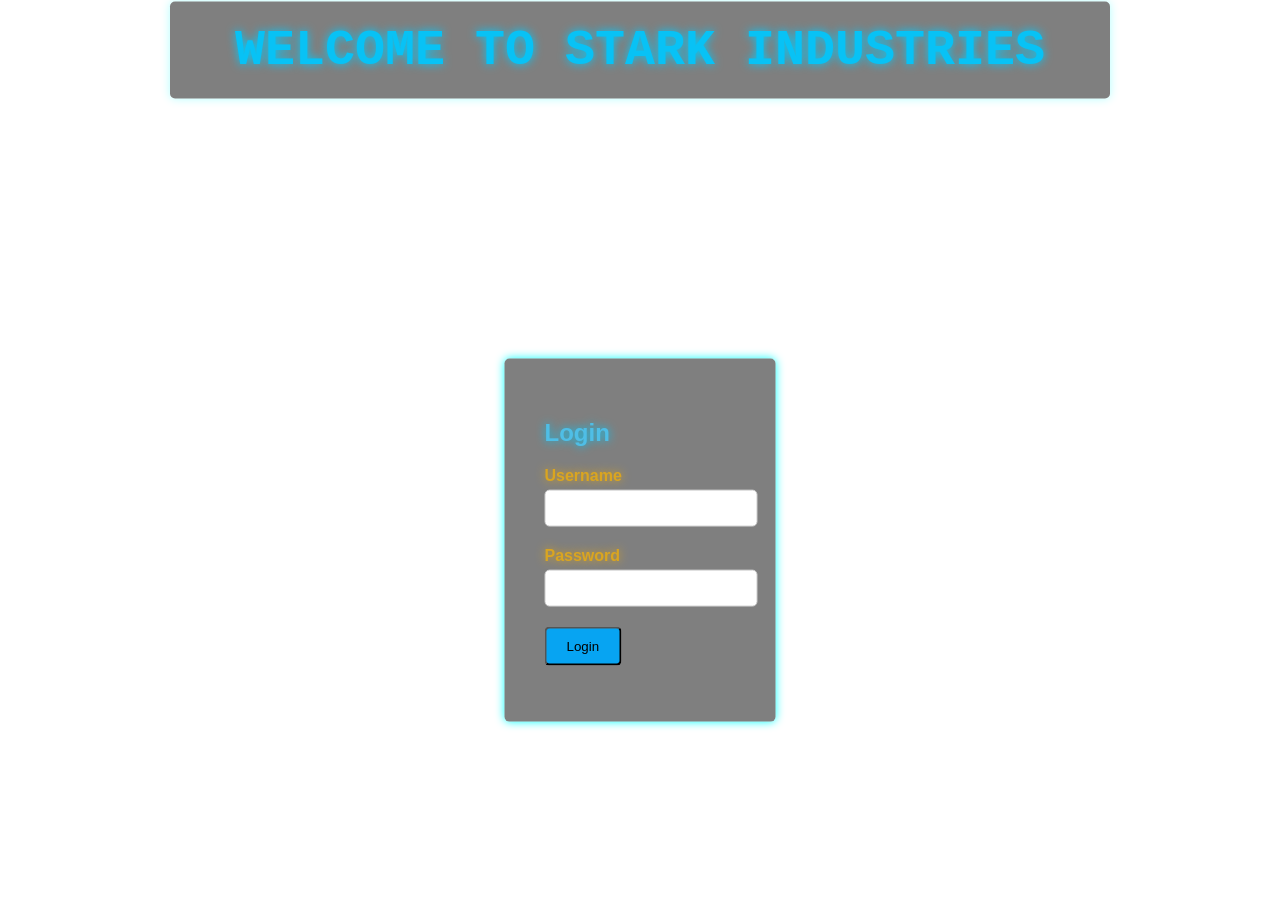
<file: index.html>
<!DOCTYPE html>
<html>
<head>
  <title>Login Page</title>
  <link rel="stylesheet" type="text/css" href="style.css">
</head>
<body>
  <pre>WELCOME TO STARK INDUSTRIES</PRE>
  <div class="container">
    <h2> Login</h2>
    <form id="loginForm">
      <div class="form-group">
        <label for="username">Username</label>
        <input type="text" id="username" name="username" required>
      </div>
      <div class="form-group">
        <label for="password">Password</label>
        <input type="password" id="password" name="password" required>
      </div>
      <button type="submit" class="btn">Login</button>
      <p class="error-message" id="errorMessage"></p>
    </form>
  </div>

  <script src="script.js"></script>
</body>
</html>
</file>
<file: style.css>
body {
    font-family: Arial, sans-serif;
    background: url('https://wallpapercave.com/wp/wp7494294.jpg') no-repeat center center fixed;
    background-size: cover;
    overflow: hidden;
  }
  pre{
    font-weight: bold;
    font-size: 50px;
    text-align: center;
    text-shadow: 0 0 10PX rgb(3, 201, 250);
    color: #08c2f5;
    font-family: Courier;
    top: 60%;
    left: 50%;
    position: relative;
    transform: translate(-50%, -50%);
    max-width: 900px;
    padding: 20px;
    background-color: rgba(0, 0, 0, 0.5);
    border-radius: 5px;
    box-shadow: 0 0 10px rgba(0, 255, 255, 0.3);
  }
  
  .container {
    position: absolute;
    top: 60%;
    left: 50%;
    transform: translate(-50%, -50%);
    max-width: 900px;
    padding: 40px;
    background-color: rgba(0, 0, 0, 0.5);
    border-radius: 5px;
    box-shadow: 0 0 10px cyan;
  }
  h2{
  color: #4fbee6;
  text-shadow:  0 0 10PX rgb(3, 201, 250);
  }
  
  
  .form-group {
    margin-bottom: 20px;
  }
  
  label {
    color:goldenrod;
    display: block;
    font-weight: bold;
    margin-bottom: 5px;
    text-shadow:  0 0 10PX goldenrod;
  }
  
  input[type="text"],
  input[type="password"] {
    width: 100%;
    padding: 10px;
    border-radius: 5px;
    border: 1px solid #ccc;
  }
  
  .btn {
    display: inline-block;
    background-color:rgb(7, 164, 242);
    color: #000000;
    padding: 10px 20px;
    border-radius: 5px;
    text-decoration: none;
    text-shadow: #00ffff;
  }
  
  .error-message {
    color: red;
    text-shadow:  0 0 10PX darkred;
    margin-top: 10px;
  }
</file>
